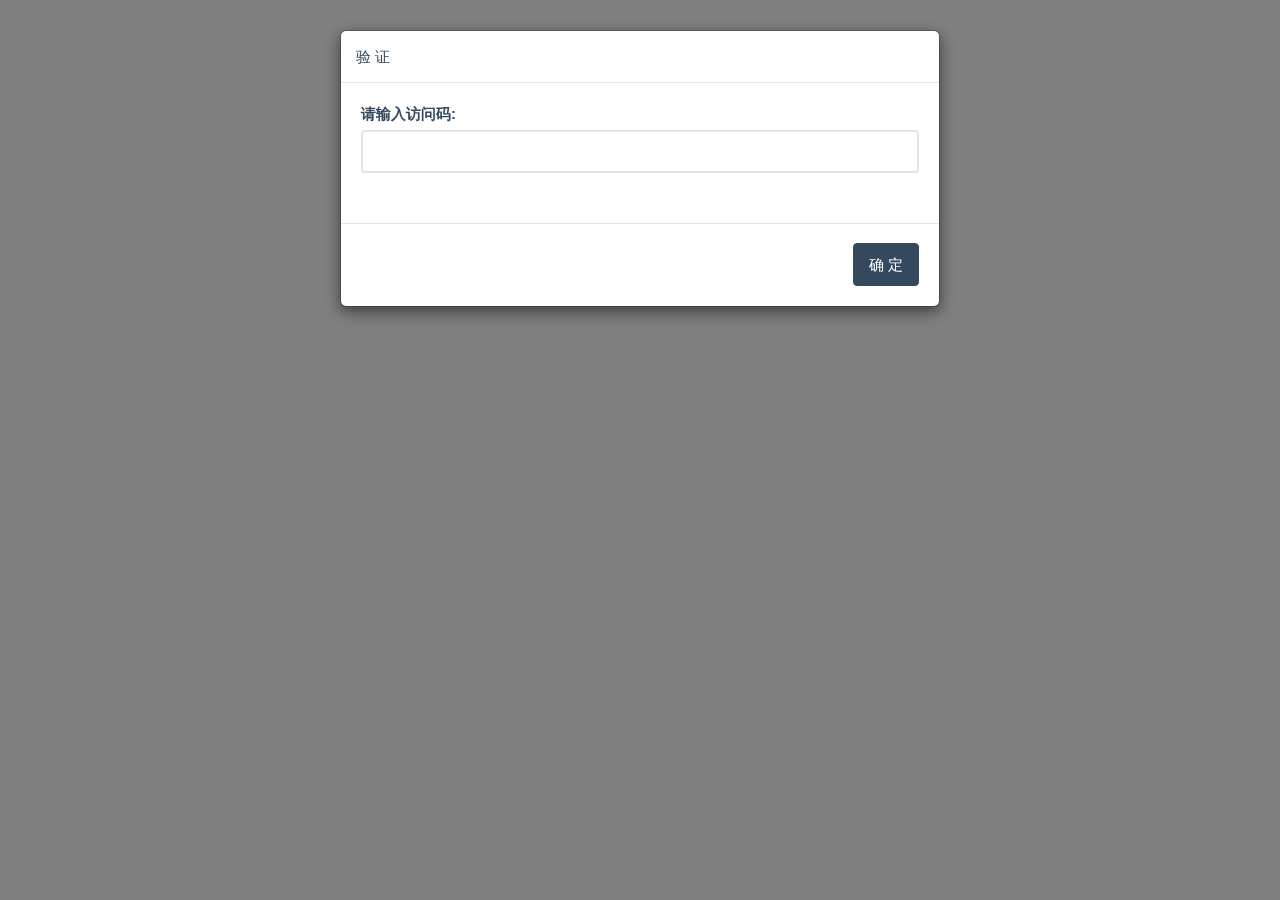
<file: validation.html>
<!DOCTYPE html>
<html lang="en">

<head>
    <meta charset="UTF-8">
    <meta http-equiv="X-UA-Compatible" content="IE=edge">
    <meta name="viewport" content="width=device-width, initial-scale=1.0">
    <title>财务共享数据平台</title>
	<link rel="shortcut icon" href="img\web_logo.ico" />
    <!-- Bootstrap core CSS -->
    <link href="css/bootstrap.min.css" rel="stylesheet">
</head>

<body>

    <div class="modal fade" id="exampleModal" tabindex="-1" data-backdrop="static" aria-labelledby="exampleModalLabel"
        aria-hidden="true">
        <div class="modal-dialog">
            <div class="modal-content">
                <div class="modal-header">
                    <h5 class="modal-title" id="exampleModalLabel">验 证</h5>
                    <button type="button" class="close" data-dismiss="modal" aria-label="Close">
                        <span aria-hidden="true">&times;</span>
                    </button>
                </div>
                <div class="modal-body">
                    <form>
                        <div class="form-group">
                            <label for="recipient-name" class="col-form-label">请输入访问码:</label>
                            <input type="password" class="form-control" id="recipient-name" onkeyup="eKeyup(event)">
                            <input id="hiddenText" type="text" style="display:none" />
                        </div>

                    </form>
                </div>
                <div class="modal-footer">
                    <!-- <button type="button" class="btn btn-secondary" data-dismiss="modal">Close</button> -->
                    <button id="button" type="button" class="btn btn-primary" onclick="saveForm()">确 定</button>
                </div>
            </div>
        </div>
    </div>
</body>
<script src="js/jquery-1.10.2.js"></script>
<script src="js/bootstrap.js"></script>
<script src="js/script.js"></script>
<script>
    const password = "123456"
    //打开弹框
    $('#exampleModal').modal({
        keyboard: false
    })

    //保存表单
    function saveForm() {
        let getData = getStorage() //获取数据
        const inputVal = document.getElementById("recipient-name").value
        const currentTime = new Date().getTime()
        if (getData.errorNumber < 1) { //没有次数时
            if (getData.time < currentTime) { //时间超过五分钟初始化
                initialize()
                getData = getStorage() //获取数据
            } else {
                alert("当前验证次数过多，请五分钟后再次验证")
                return
            }
        }
        if (password == inputVal) { //验证成功
            const successObj = {
                time: currentTime, //记录时间
                errorNumber: 5, //记录次数
                isValidation: true //验证成功
            }
            setStorage(JSON.stringify(successObj))
            window.location.replace("https://nsunac.top")
        } else { //验证失败
            console.log("错误")
            let errObj = {
                time: getData.errorNumber - 1 == 0 ? currentTime + (1000 * 5 * 60) : null, //存入五分钟后时间
                errorNumber: getData.errorNumber - 1,
                isValidation: false
            }
            alert(`验证失败剩余${errObj.errorNumber}次机会`)
            setStorage(JSON.stringify(errObj))
        }


    }

    function eKeyup(e)
{
   e = e? e : (window.event ? window.event : null);
   if(e.keyCode==13)//Enter
   {
      document.getElementById("button").click();
   }
}



</script>

</html>
</file>
